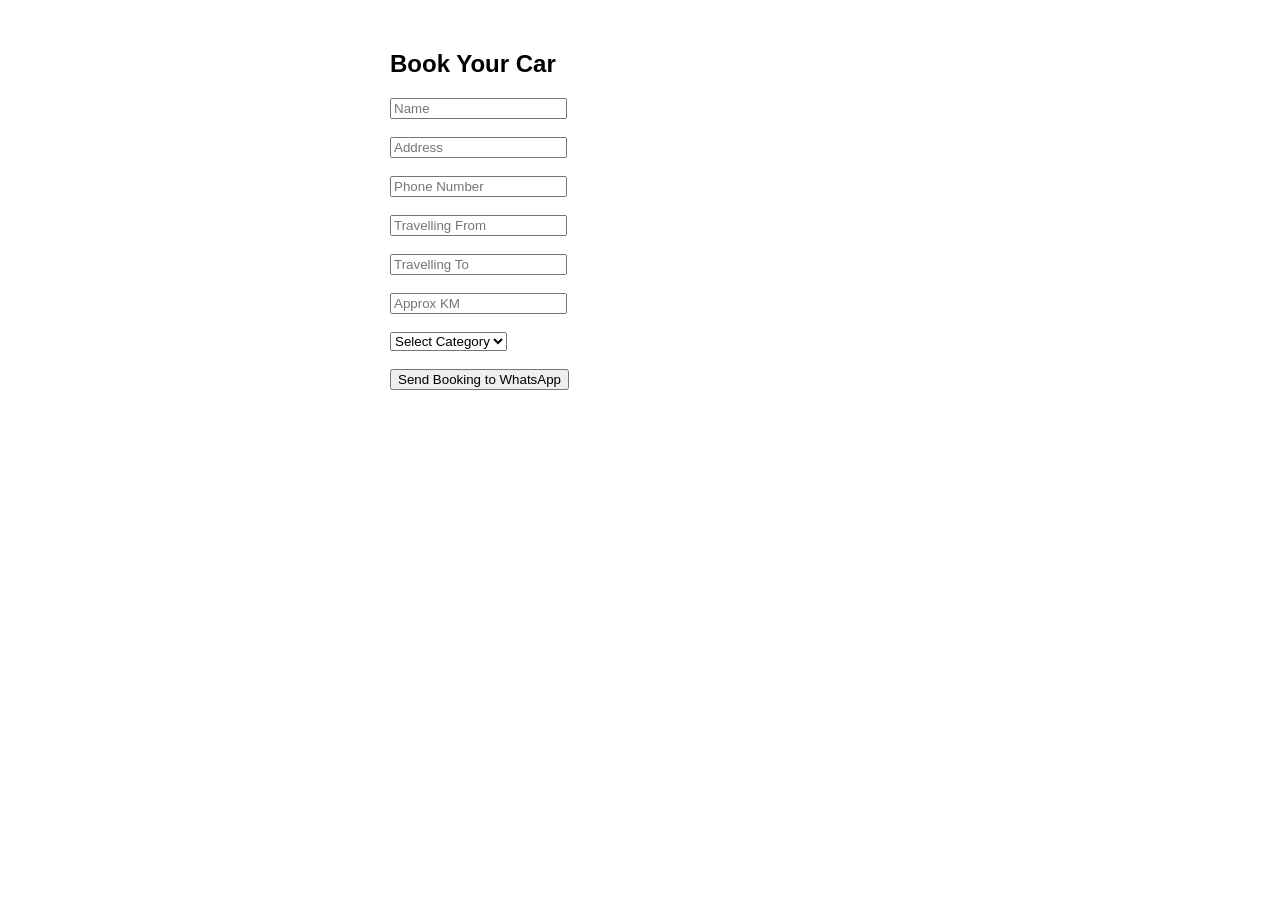
<file: booking.html>
<!DOCTYPE html>
<html>

<head>

<meta name="viewport" content="width=device-width, initial-scale=1.0">

<title>Car Booking</title>

<link rel="stylesheet" href="style.css">

<script>

function pricePopup(){

let type=document.getElementById("type").value;

if(type=="driver"){
alert("₹20 per KM up to 200 KM. Extra KM ₹10 per KM.");
}

if(type=="self"){
alert("₹950 per day. Extra after 200 KM ₹10 per KM.");
}

}

function sendBooking(){

alert("Half of the payment should be made during booking or pickup time.");

let name=document.getElementById("name").value
let address=document.getElementById("address").value
let phone=document.getElementById("phone").value
let from=document.getElementById("from").value
let to=document.getElementById("to").value
let km=document.getElementById("km").value
let type=document.getElementById("type").value

let message =
"🚗 KARUTHEDATH AUTOMOTIVES BOOKING %0A%0A"+
"Name: "+name+"%0A"+
"Address: "+address+"%0A"+
"Phone: "+phone+"%0A"+
"Travelling From: "+from+"%0A"+
"Travelling To: "+to+"%0A"+
"Approx KM: "+km+"%0A"+
"Category: "+type

window.open("https://wa.me/917012333356?text="+message)

}

</script>

</head>

<body>

<div style="max-width:500px;margin:auto;padding:30px">

<h2>Book Your Car</h2>

<input id="name" placeholder="Name"><br><br>

<input id="address" placeholder="Address"><br><br>

<input id="phone" placeholder="Phone Number"><br><br>

<input id="from" placeholder="Travelling From"><br><br>

<input id="to" placeholder="Travelling To"><br><br>

<input id="km" placeholder="Approx KM"><br><br>

<select id="type" onchange="pricePopup()">

<option>Select Category</option>
<option value="driver">With Driver</option>
<option value="self">Self Driving</option>

</select>

<br><br>

<button onclick="sendBooking()">Send Booking to WhatsApp</button>

</div>

</body>

</html>
</file>
<file: style.css>
body{
margin:0;
font-family:Arial;
}

nav{
display:flex;
justify-content:space-between;
align-items:center;
padding:15px 30px;
background:#111;
color:white;
}

.menu a{
color:white;
margin-left:20px;
text-decoration:none;
}

header{
background:url("https://images.unsplash.com/photo-1493238792000-8113da705763") center/cover;
color:white;
text-align:center;
padding:150px 20px;
}

.btn{
background:#ff6600;
color:white;
padding:12px 25px;
border-radius:6px;
text-decoration:none;
}

#cars{
padding:50px;
text-align:center;
}

.car-grid{
display:grid;
grid-template-columns:repeat(auto-fit,minmax(250px,1fr));
gap:20px;
}

.car img{
width:100%;
border-radius:10px;
}

.pricing{
background:#f4f4f4;
padding:50px;
text-align:center;
}

.price-box{
display:flex;
justify-content:center;
gap:40px;
flex-wrap:wrap;
}

.price-box div{
background:white;
padding:20px;
border-radius:10px;
box-shadow:0 0 10px gray;
}

.map{
padding:40px;
text-align:center;
}

iframe{
width:90%;
height:350px;
border:0;
}

#contact{
background:#222;
color:white;
text-align:center;
padding:40px;
}

footer{
background:black;
color:white;
text-align:center;
padding:15px;
}

@media(max-width:600px){

header{
padding:100px 20px;
}

}
</file>
